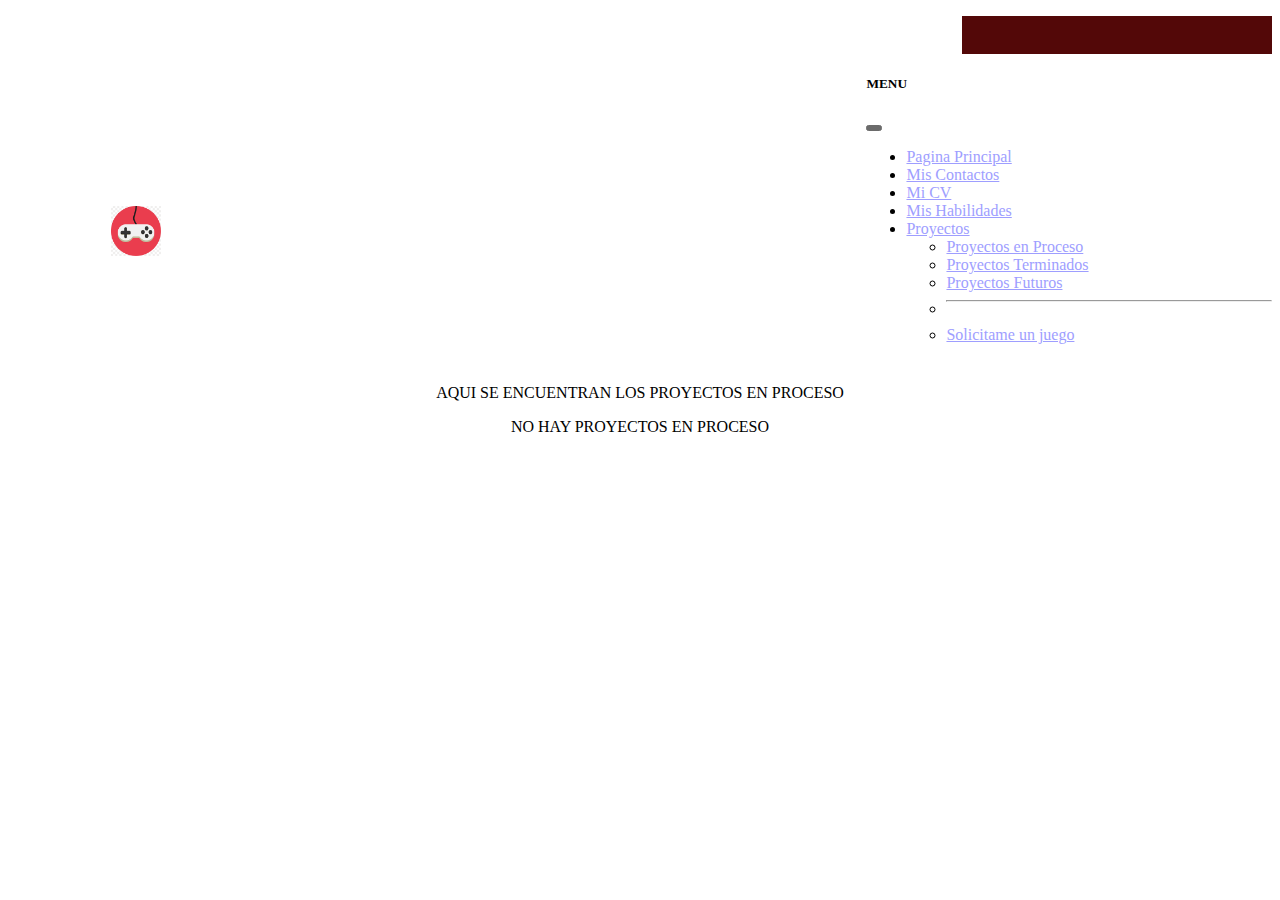
<file: EnProces.html>
<!DOCTYPE html>
<html lang="en">
  <head>
    <meta charset="UTF-8">
    <link href="https://cdn.jsdelivr.net/npm/bootstrap@5.3.0-alpha3/dist/css/bootstrap.min.css" 
    rel="stylesheet" integrity="sha384-KK94CHFLLe+nY2dmCWGMq91rCGa5gtU4mk92HdvYe+M/SXH301p5ILy+dN9+nJOZ"
     crossorigin="anonymous">
        <script src="https://cdn.jsdelivr.net/npm/bootstrap@5.3.0-alpha3/dist/js/bootstrap.bundle.min.js" 
        integrity="sha384-ENjdO4Dr2bkBIFxQpeoTz1HIcje39Wm4jDKdf19U8gI4ddQ3GYNS7NTKfAdVQSZe"
         crossorigin="anonymous"></script>
    <meta http-equiv="X-UA-Compatible" content="IE=edge">
    <meta name="viewport" content="width=device-width, initial-scale=1.0">  
    <link rel="stylesheet" href="Estilos.css">  
    <title>Garcia Gaggero Alex Maximo</title>
  </head>
  <body data-bs-theme="dark">
    <nav class="navbar bg-body-tertiary fixed-top" data-bs-theme="dark">      
      <center class = "align-items-lg-center">            
        <div class="container-fluid">
          <div class="container">
            <a class="navbar-brand" href="#">
              <img src="./Images/LogoVJ3.png"alt="50" width="50"class="d-inline-block align-text-top"> 
              <h4 class="card-title">Garcia Gaggero Alex Maximo</h4>                       
            </a>
          </div>
        </div>
      </center>  
      <div>
        <a class="navbar-brand align-items-xxl-end" href="index.html">Opciones</a>
          <button class="navbar-toggler" type="button"
            data-bs-toggle="offcanvas" data-bs-target="#offcanvasNavbar"
            aria-controls="offcanvasNavbar" aria-label="Toggle navigation">
            <span class="navbar-toggler-icon"></span>
          </button>
        <div class="offcanvas offcanvas-end" tabindex="-1" id="offcanvasNavbar" 
          aria-labelledby="offcanvasNavbarLabel">
          <div class="offcanvas-header">
            <h5 class="offcanvas-title" id="offcanvasNavbarLabel">MENU</h5>
            <button type="button" class="btn-close" data-bs-dismiss="offcanvas" aria-label="Close">
            </button>
              </div>
                <div class="offcanvas-body">
                  <ul class="navbar-nav justify-content-end flex-grow-1 pe-3">  
                    <li class="nav-item">
                      <a class="nav-link" href="index.html">Pagina Principal</a>
                    </li>
                    <li class="nav-item">
                      <a class="nav-link active" aria-current="page" href="#">Mis Contactos</a>
                    </li>
                    <li class="nav-item">
                      <a class="nav-link" href="./CVs/Cv0.0.2.pdf">Mi CV</a>
                    </li>
                    <li class="nav-item">
                      <a class="nav-link" href="Habilidades.html">Mis Habilidades</a>
                    </li>
                    <li class="nav-item dropdown">
                      <a class="nav-link dropdown-toggle" href="#" 
                      role="button" data-bs-toggle="dropdown" aria-expanded="false">Proyectos</a>
                      <ul class="dropdown-menu">
                        <li>
                          <a class="dropdown-item" href="EnProces.html">Proyectos en Proceso</a>
                        </li>
                        <li>
                            <a class="dropdown-item" href="Terminados.html">Proyectos Terminados</a>
                        </li>
                        <li>
                            <a class="dropdown-item" href="Futuros.html">Proyectos Futuros</a>
                        </li>
                        <li>
                          <hr class="dropdown-divider">
                        </li>                        
                        <li>
                            <a class="dropdown-item" href="FormSolid.html">Solicitame un juego</a>
                        </li>
                      </ul>
                    </li>
                  </ul>                  
                </div>
              </div>  
            </div>          
          </div>
        </div>
      </div>
    </nav>         
    <center class = "align-items-lg-center">
      <p class="card-text"> AQUI SE ENCUENTRAN LOS PROYECTOS EN PROCESO</p>      
      <p class="card-text"> NO HAY PROYECTOS EN PROCESO</p>      
    </center>        
  </body>    
</html>
</file>
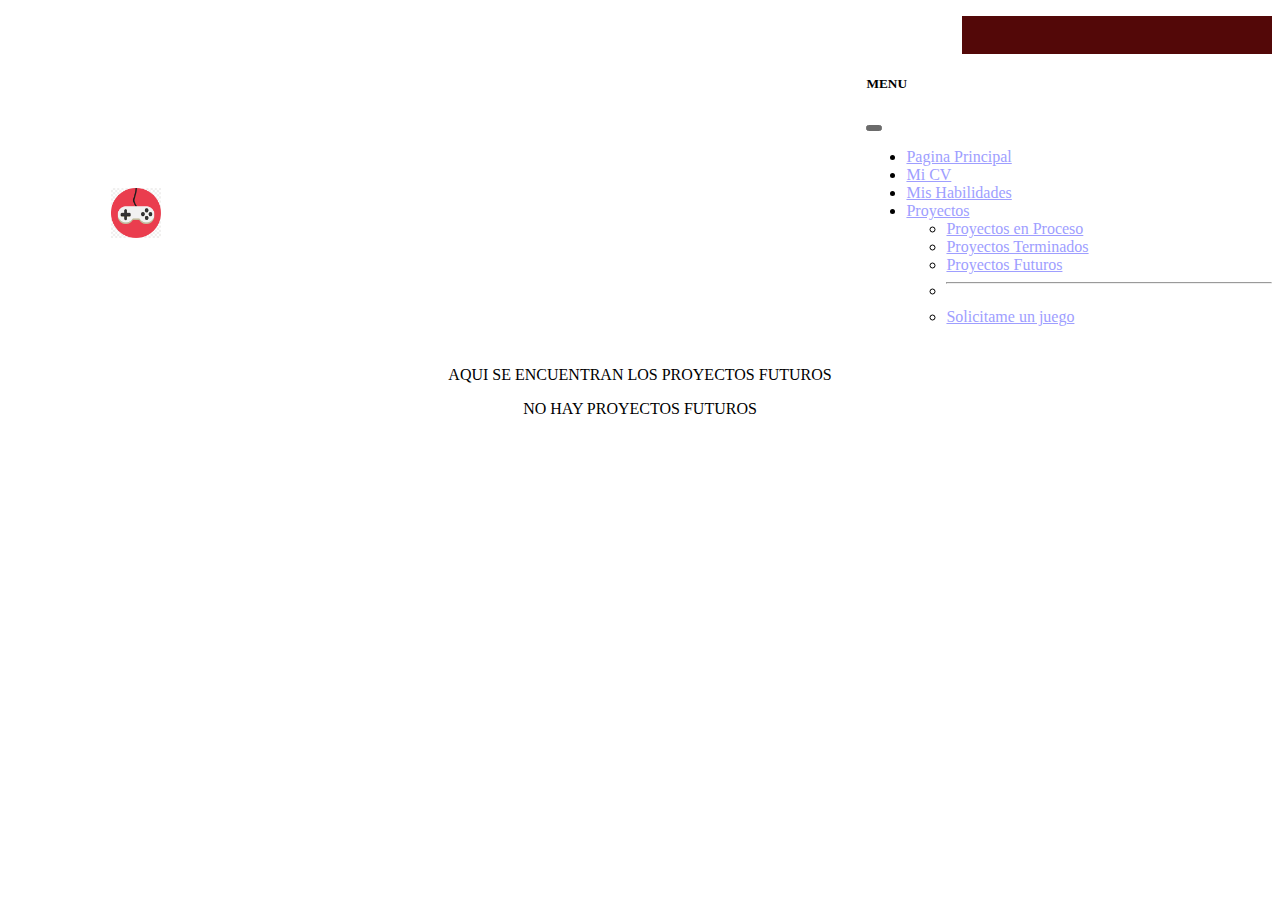
<file: Futuros.html>
<!DOCTYPE html>
<html lang="en">
  <head>
    <meta charset="UTF-8">
    <link href="https://cdn.jsdelivr.net/npm/bootstrap@5.3.0-alpha3/dist/css/bootstrap.min.css" 
    rel="stylesheet" integrity="sha384-KK94CHFLLe+nY2dmCWGMq91rCGa5gtU4mk92HdvYe+M/SXH301p5ILy+dN9+nJOZ"
    crossorigin="anonymous">
    <script src="https://cdn.jsdelivr.net/npm/bootstrap@5.3.0-alpha3/dist/js/bootstrap.bundle.min.js" 
    integrity="sha384-ENjdO4Dr2bkBIFxQpeoTz1HIcje39Wm4jDKdf19U8gI4ddQ3GYNS7NTKfAdVQSZe"
    crossorigin="anonymous">
    </script>
    <meta http-equiv="X-UA-Compatible" content="IE=edge">
    <meta name="viewport" content="width=device-width, initial-scale=1.0">    
    <link rel="stylesheet" href="Estilos.css">
    <title>Garcia Gaggero Alex Maximo</title>
  </head>
    <body data-bs-theme="dark">
      <nav class="navbar bg-body-tertiary fixed-top" data-bs-theme="dark">      
        <center class = "align-items-lg-center">            
          <div class="container-fluid">
            <div class="container">
              <a class="navbar-brand" href="#">
                <img src="./Images/LogoVJ3.png"alt="50" width="50"class="d-inline-block align-text-top"> 
                <h4 class="card-title">Garcia Gaggero Alex Maximo</h4>                       
              </a>
            </div>
          </div>
        </center>  
        <div>
          <a class="navbar-brand align-items-xxl-end" href="index.html">Opciones</a>
            <button class="navbar-toggler" type="button"
              data-bs-toggle="offcanvas" data-bs-target="#offcanvasNavbar"
              aria-controls="offcanvasNavbar" aria-label="Toggle navigation">
              <span class="navbar-toggler-icon"></span>
            </button>
          <div class="offcanvas offcanvas-end" tabindex="-1" id="offcanvasNavbar" 
            aria-labelledby="offcanvasNavbarLabel">
            <div class="offcanvas-header">
              <h5 class="offcanvas-title" id="offcanvasNavbarLabel">MENU</h5>
              <button type="button" class="btn-close" data-bs-dismiss="offcanvas" aria-label="Close">
              </button>
                </div>
                  <div class="offcanvas-body">
                    <ul class="navbar-nav justify-content-end flex-grow-1 pe-3">  
                      <li class="nav-item">
                        <a class="nav-link" href="index.html">Pagina Principal</a>
                      </li>                  
                      <li class="nav-item">
                        <a class="nav-link" href="./CVs/Cv0.0.2.pdf">Mi CV</a>
                      </li>
                      <li class="nav-item">
                        <a class="nav-link" href="Habilidades.html">Mis Habilidades</a>
                      </li>
                      <li class="nav-item dropdown">
                        <a class="nav-link dropdown-toggle" href="#" 
                        role="button" data-bs-toggle="dropdown" aria-expanded="false">Proyectos</a>
                        <ul class="dropdown-menu">
                          <li>
                            <a class="dropdown-item" href="EnProces.html">Proyectos en Proceso</a>
                          </li>
                          <li>
                              <a class="dropdown-item" href="Terminados.html">Proyectos Terminados</a>
                          </li>
                          <li>
                              <a class="dropdown-item" href="Futuros.html">Proyectos Futuros</a>
                          </li>
                          <li>
                            <hr class="dropdown-divider">
                          </li>                        
                          <li>
                              <a class="dropdown-item" href="FormSolid.html">Solicitame un juego</a>
                          </li>
                        </ul>
                      </li>
                    </ul>                    
                  </div>
                </div>
              </div>              
            </div>
          </div>
        </div>
      </nav>
      <center class = "align-items-lg-center">
        <p class="card-text"> AQUI SE ENCUENTRAN LOS PROYECTOS FUTUROS</p>      
        <p class="card-text"> NO HAY PROYECTOS FUTUROS</p>      
      </center> 
  </body>    
</html>
</file>
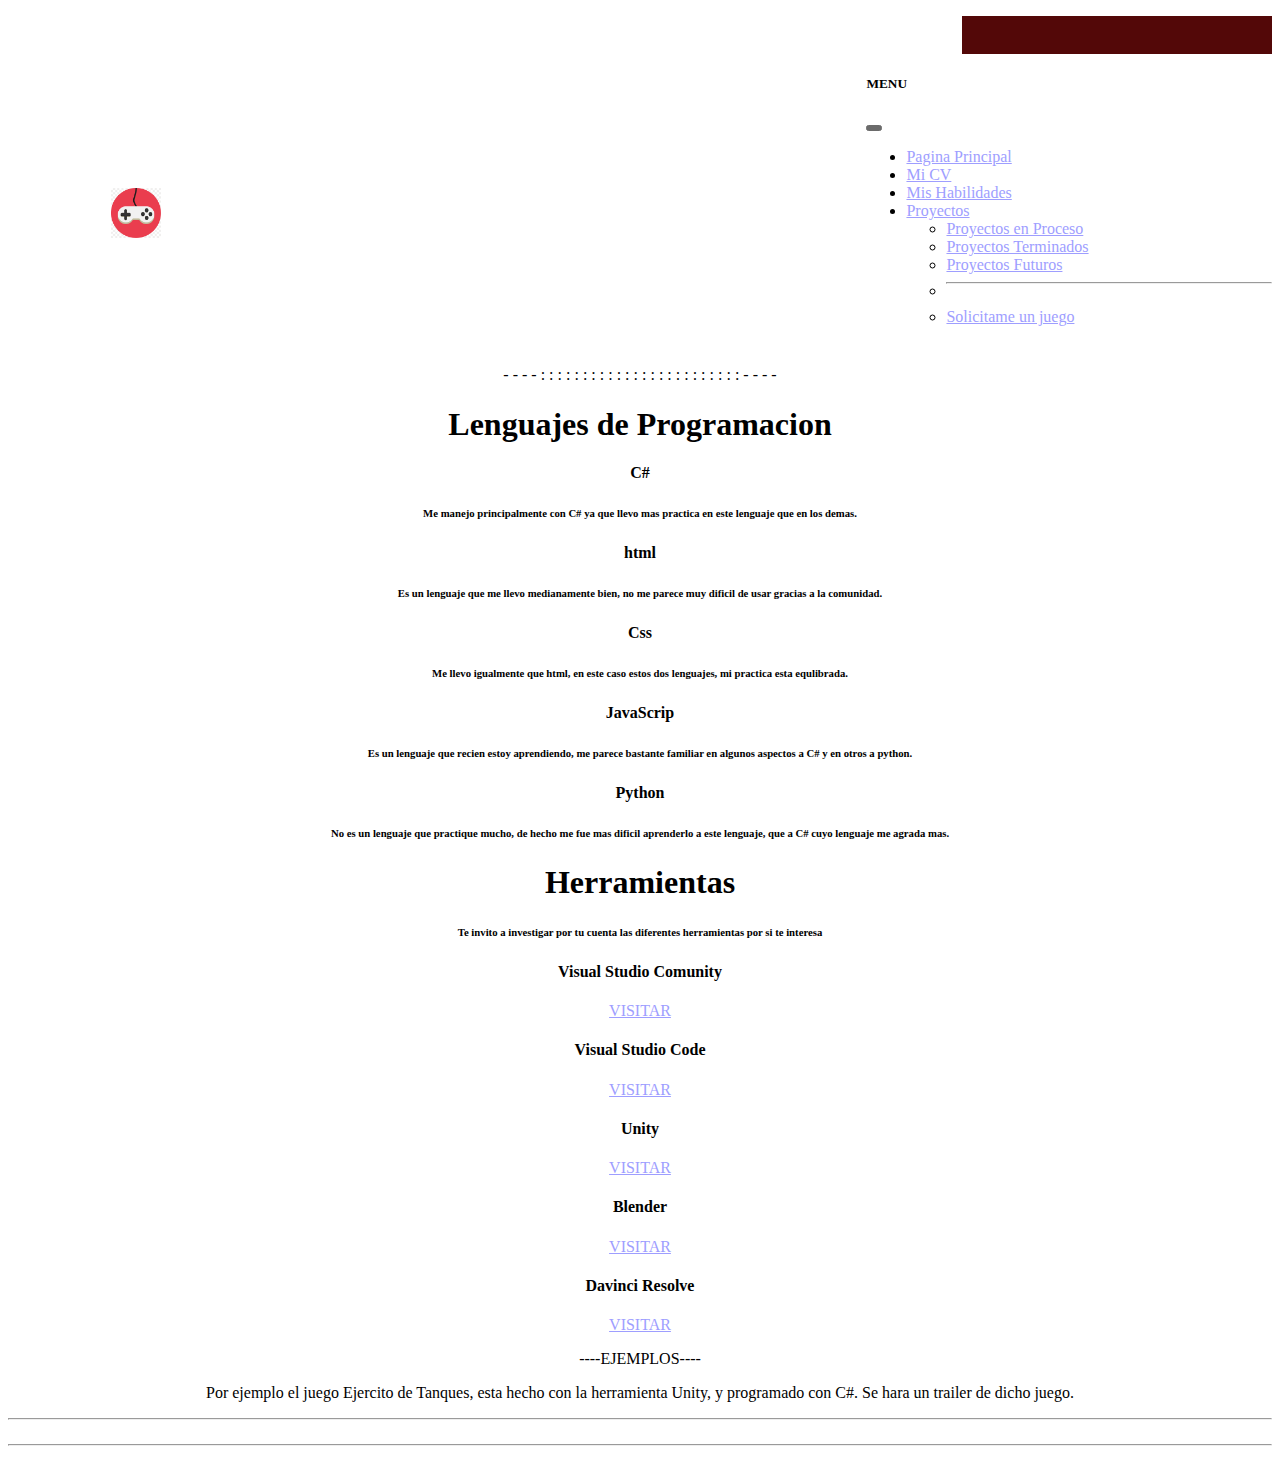
<file: Habilidades.html>
<!DOCTYPE html>
<html lang="en-us">
  <head>
    <meta charset="UTF-8">
      <link href="https://cdn.jsdelivr.net/npm/bootstrap@5.3.0-alpha3/dist/css/bootstrap.min.css" 
      rel="stylesheet" integrity="sha384-KK94CHFLLe+nY2dmCWGMq91rCGa5gtU4mk92HdvYe+M/SXH301p5ILy+dN9+nJOZ"
       crossorigin="anonymous">
          <script src="https://cdn.jsdelivr.net/npm/bootstrap@5.3.0-alpha3/dist/js/bootstrap.bundle.min.js" 
          integrity="sha384-ENjdO4Dr2bkBIFxQpeoTz1HIcje39Wm4jDKdf19U8gI4ddQ3GYNS7NTKfAdVQSZe"
           crossorigin="anonymous"></script>
      <meta http-equiv="X-UA-Compatible" content="IE=edge">
      <meta name="viewport" content="width=device-width, initial-scale=1.0"> 
      <link rel="stylesheet" href="Estilos.css">
      <title>Garcia Gaggero Alex Maximo</title>
  </head>
  <body data-bs-theme="dark">
    <nav class="navbar bg-body-tertiary fixed-top" data-bs-theme="dark">      
      <center class = "align-items-lg-center">            
        <div class="container-fluid">
          <div class="container">
            <a class="navbar-brand" href="#">
              <img src="./Images/LogoVJ3.png"alt="50" width="50"class="d-inline-block align-text-top"> 
              <h4 class="card-title">Garcia Gaggero Alex Maximo</h4>                       
            </a>
          </div>
        </div>
      </center>              
      <div>
        <a class="navbar-brand align-items-end" href="index.html">Opciones</a>
          <button class="navbar-toggler align-items-end" type="button"
            data-bs-toggle="offcanvas" data-bs-target="#offcanvasNavbar"
            aria-controls="offcanvasNavbar" aria-label="Toggle navigation">
            <span class="navbar-toggler-icon"></span>
          </button>
        <div class="offcanvas offcanvas-end" tabindex="-1" id="offcanvasNavbar" 
          aria-labelledby="offcanvasNavbarLabel">
          <div class="offcanvas-header">
            <h5 class="offcanvas-title" id="offcanvasNavbarLabel">MENU</h5>
            <button type="button" class="btn-close" data-bs-dismiss="offcanvas" aria-label="Close">
            </button>
              </div>
                <div class="offcanvas-body">
                  <ul class="navbar-nav justify-content-end flex-grow-1 pe-3">  
                    <li class="nav-item">
                      <a class="nav-link" href="index.html">Pagina Principal</a>
                    </li>                  
                    <li class="nav-item">
                      <a class="nav-link" href="./CVs/Cv0.0.2.pdf" target="_blank">Mi CV</a>
                    </li>
                    <li class="nav-item">
                      <a class="nav-link" href="#">Mis Habilidades</a>
                    </li>
                    <li class="nav-item dropdown">
                      <a class="nav-link dropdown-toggle" href="#" 
                      role="button" data-bs-toggle="dropdown" aria-expanded="false">Proyectos</a>
                      <ul class="dropdown-menu">
                        <li>
                          <a class="dropdown-item" href="EnProces.html">Proyectos en Proceso</a>
                        </li>
                        <li>
                            <a class="dropdown-item" href="Terminados.html">Proyectos Terminados</a>
                        </li>
                        <li>
                            <a class="dropdown-item" href="Futuros.html">Proyectos Futuros</a>
                        </li>
                        <li>
                          <hr class="dropdown-divider">
                        </li>                        
                        <li>
                            <a class="dropdown-item" href="FormSolid.html">Solicitame un juego</a>
                        </li>
                      </ul>
                    </li>
                  </ul>                  
                </div>
              </div> 
            </div>         
          </div>
        </div>
      </div>
    </nav>                                                              
    <center class = "align-items-lg-center">      
      <p class="card-title">- - - - : : : : : : : : : : : : : : : : : : : : : : : : - - - -</p>
      <h1 class="card-title">Lenguajes de Programacion</h1>
      <h4 class="card-text">C#</h4>
      <h6 class="card-text">Me manejo principalmente con C# ya que llevo mas practica
         en este lenguaje que en los demas.</h6>
      <h4 class="card-text">html</h4>
      <h6 class="card-text">Es un lenguaje que me llevo medianamente bien, no me parece muy dificil de 
        usar gracias a la comunidad.</h6>
      <h4 class="card-text">Css</h4>
      <h6 class="card-text"> Me llevo igualmente que html, en este caso estos dos lenguajes, 
        mi practica esta equlibrada.</h6>
      <h4 class="card-text">JavaScrip</h4>
      <h6 class="card-text">Es un lenguaje que recien estoy aprendiendo, me parece bastante familiar en 
        algunos aspectos a C# y en otros a python.</h6>
      <h4 class="card-text">Python</h4>
      <h6 class="card-text">No es un lenguaje que practique mucho, de hecho me fue mas dificil aprenderlo
        a este lenguaje, que a C# cuyo lenguaje me agrada mas.</h6>
      <h1 class="card-title">Herramientas</h1>
      <h6 class="card-text">Te invito a investigar por tu cuenta las diferentes herramientas por si te interesa</h3>

      <h4 class="card-text">Visual Studio Comunity</h4>   
      <div class="card-body">
        <a href="https://visualstudio.microsoft.com/es/vs/community/" 
        class="btn btn-primary" target="_blank">VISITAR</a>
      </div>       

      <h4 class="card-text">Visual Studio Code</h4>
      <div class="card-body">
        <a href="https://code.visualstudio.com/" class="btn btn-primary" target="_blank">VISITAR</a>
      </div>      

      <h4 class="card-text">Unity</h4>
      <div class="card-body">
        <a href="https://unity.com/es" class="btn btn-primary" target="_blank">VISITAR</a>
      </div>    

      <h4 class="card-text">Blender</h4>
      <div class="card-body">                        
        <a href="https://www.blender.org/download/" class="btn btn-primary" target="_blank">VISITAR</a>
      </div>  

      <h4 class="card-text">Davinci Resolve</h4>
      <div class="card-body">
        <a href="https://www.blackmagicdesign.com/products/davinciresolve/studio" 
        class="btn btn-primary" target="_blank">VISITAR</a>
      </div>   
      <p class="card-text">----EJEMPLOS----</p> 
      <p class="card-text">Por ejemplo el juego Ejercito de Tanques, esta hecho con la herramienta Unity,
         y programado con C#. Se hara un trailer de dicho juego.</p>
    </center>  
    <li>
      <hr class="dropdown-divider">
    </li>  
    <li>
      <hr class="dropdown-divider">
    </li>         
  </body>
</html>
</file>
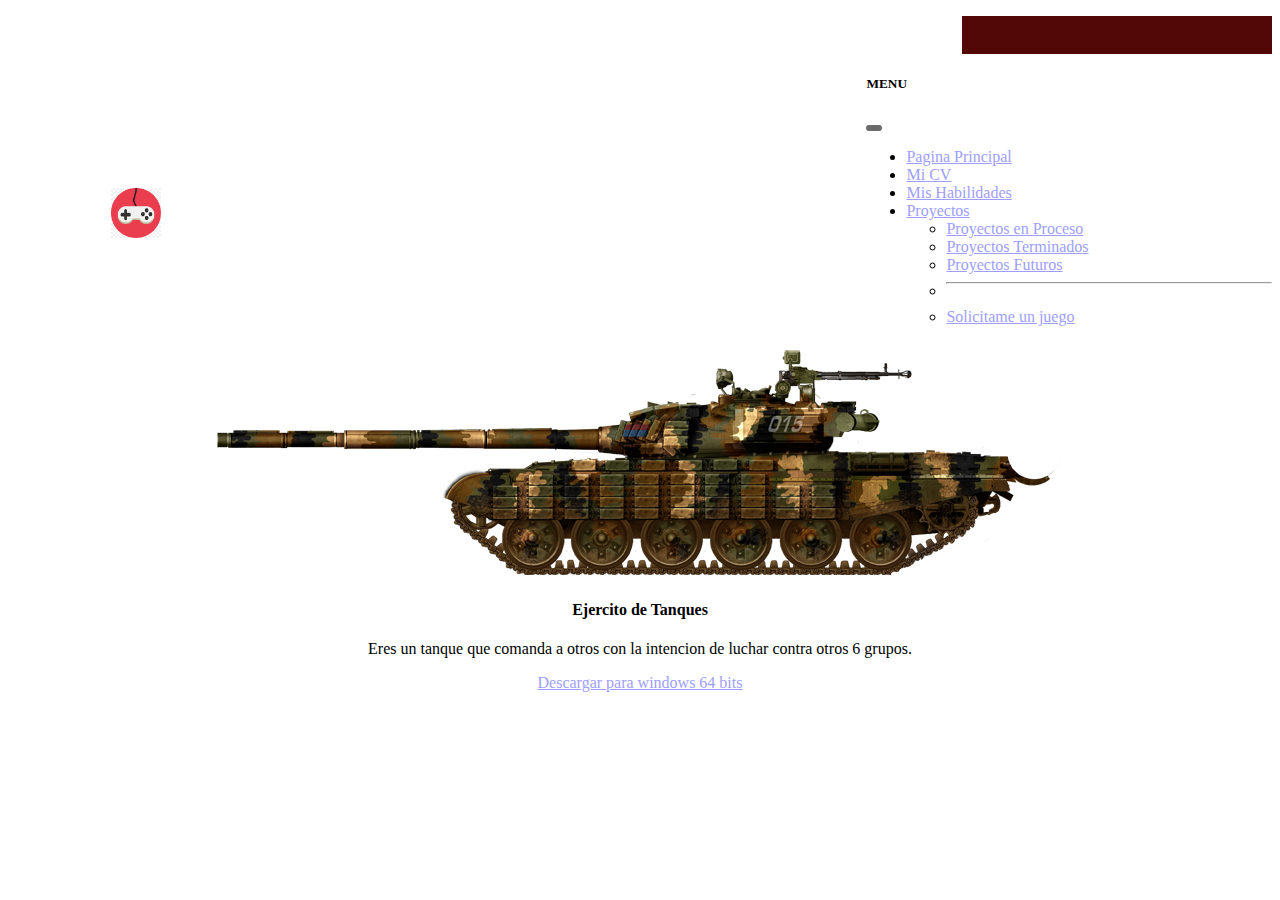
<file: Terminados.html>
<!DOCTYPE html>
<html lang="en">
  <head>
    <meta charset="UTF-8">
    <link href="https://cdn.jsdelivr.net/npm/bootstrap@5.3.0-alpha3/dist/css/bootstrap.min.css" 
    rel="stylesheet" integrity="sha384-KK94CHFLLe+nY2dmCWGMq91rCGa5gtU4mk92HdvYe+M/SXH301p5ILy+dN9+nJOZ"
    crossorigin="anonymous">
    <script src="https://cdn.jsdelivr.net/npm/bootstrap@5.3.0-alpha3/dist/js/bootstrap.bundle.min.js" 
    integrity="sha384-ENjdO4Dr2bkBIFxQpeoTz1HIcje39Wm4jDKdf19U8gI4ddQ3GYNS7NTKfAdVQSZe"
    crossorigin="anonymous"></script>
    <meta http-equiv="X-UA-Compatible" content="IE=edge">
    <meta name="viewport" content="width=device-width, initial-scale=1.0">
    <link rel="stylesheet" href="Estilos.css">    
    <title>Garcia Gaggero Alex Maximo</title>
  </head>
  <body data-bs-theme="dark">
    <nav class="navbar bg-body-tertiary fixed-top" data-bs-theme="dark">      
      <center class = "align-items-lg-center">            
        <div class="container-fluid">
          <div class="container">
            <a class="navbar-brand" href="#">
              <img src="./Images/LogoVJ3.png"alt="50" width="50"class="d-inline-block align-text-top"> 
              <h4 class="card-title">Garcia Gaggero Alex Maximo</h4>                       
            </a>
          </div>
        </div>
      </center>  
      <div>
        <a class="navbar-brand align-items-xxl-end" href="index.html">Opciones</a>
          <button class="navbar-toggler" type="button"
            data-bs-toggle="offcanvas" data-bs-target="#offcanvasNavbar"
            aria-controls="offcanvasNavbar" aria-label="Toggle navigation">
            <span class="navbar-toggler-icon"></span>
          </button>
        <div class="offcanvas offcanvas-end" tabindex="-1" id="offcanvasNavbar" 
          aria-labelledby="offcanvasNavbarLabel">
          <div class="offcanvas-header">
            <h5 class="offcanvas-title" id="offcanvasNavbarLabel">MENU</h5>
            <button type="button" class="btn-close" data-bs-dismiss="offcanvas" aria-label="Close">
            </button>
              </div>
                <div class="offcanvas-body">
                  <ul class="navbar-nav justify-content-end flex-grow-1 pe-3">  
                    <li class="nav-item">
                      <a class="nav-link" href="index.html">Pagina Principal</a>
                    </li>                 
                    <li class="nav-item">
                      <a class="nav-link" href="./CVs/Cv0.0.2.pdf">Mi CV</a>
                    </li>
                    <li class="nav-item">
                      <a class="nav-link" href="Habilidades.html">Mis Habilidades</a>
                    </li>
                    <li class="nav-item dropdown">
                      <a class="nav-link dropdown-toggle" href="#" 
                      role="button" data-bs-toggle="dropdown" aria-expanded="false">Proyectos</a>
                      <ul class="dropdown-menu">
                        <li>
                          <a class="dropdown-item" href="EnProces.html">Proyectos en Proceso</a>
                        </li>
                        <li>
                            <a class="dropdown-item" href="Terminados.html">Proyectos Terminados</a>
                        </li>
                        <li>
                            <a class="dropdown-item" href="Futuros.html">Proyectos Futuros</a>
                        </li>
                        <li>
                          <hr class="dropdown-divider">
                        </li>                        
                        <li>
                            <a class="dropdown-item" href="FormSolid.html">Solicitame un juego</a>
                        </li>
                      </ul>
                    </li>
                  </ul>                  
                </div>
              </div>            
          </div>
        </div>
      </div>
    </nav>      
    <center class = "align-items-lg-center">
      <section class = "img-fluid">
        <div class="card">
          <img src="./Images/Tanque1.png" class="card-img-top" alt="...">                        
          <div class="card-body">
            <h4 class="card-title">Ejercito de Tanques</h4>
            <p class="card-text">Eres un tanque que comanda a otros con la intencion de luchar contra otros 6 grupos.</p>              
            <a href="./Juegos/TP2 Garcia Alex.rar" class="btn btn-primary">Descargar para windows 64 bits</a>            
          </div>
        </div>                       
      </section>
    </center>        
  </body>    
</html>
</file>
<file: Estilos.css>
[data-bs-theme=dark] {
    color-scheme: dark;
    --bs-body-color: #ffffff;
    --bs-body-color-rgb: #530808;
    --bs-body-bg: #530808;
    --bs-body-bg-rgb: #530808;
    --bs-emphasis-color: #530808;
    --bs-emphasis-color-rgb: #530808;
    --bs-secondary-color: #530808;
    --bs-secondary-color-rgb: 173,181,189;
    --bs-secondary-bg: #530808;
    --bs-secondary-bg-rgb: #530808;
    --bs-tertiary-color: #530808;
    --bs-tertiary-color-rgb: #530808;
    --bs-tertiary-bg: #530808;
    --bs-tertiary-bg-rgb: 43,48,53;
    --bs-primary-text-emphasis: #530808;
    --bs-secondary-text-emphasis: #530808;
    --bs-success-text-emphasis: #530808;
    --bs-info-text-emphasis: #530808;
    --bs-warning-text-emphasis: #530808;
    --bs-danger-text-emphasis: #530808;
    --bs-light-text-emphasis: #530808;
    --bs-dark-text-emphasis: #530808;
    --bs-primary-bg-subtle: #530808;
    --bs-secondary-bg-subtle: #530808;
    --bs-success-bg-subtle: #530808;
    --bs-info-bg-subtle: #530808;
    --bs-warning-bg-subtle: #530808;
    --bs-danger-bg-subtle: #530808;
    --bs-light-bg-subtle: #530808;
    --bs-dark-bg-subtle: #530808;
    --bs-primary-border-subtle: #530808;
    --bs-secondary-border-subtle: #530808;
    --bs-success-border-subtle: #530808;
    --bs-info-border-subtle: #530808;
    --bs-warning-border-subtle: #530808;
    --bs-danger-border-subtle: #530808;
    --bs-light-border-subtle: #530808;
    --bs-dark-border-subtle: #530808;
    --bs-link-color: #530808;
    --bs-link-hover-color: #530808;
    --bs-link-color-rgb: #530808;
    --bs-link-hover-color-rgb: #530808;
    --bs-code-color: #530808;
    --bs-border-color: #530808;
    --bs-border-color-translucent: #530808;
    --bs-form-valid-color: #530808;
    --bs-form-valid-border-color: #530808;
    --bs-form-invalid-color: #530808;
    --bs-form-invalid-border-color: #530808;
}


.navbar {
    --bs-navbar-padding-x: 0;
    --bs-navbar-padding-y: 0.5rem;    
    --bs-navbar-color: #ffffff;
    --bs-navbar-hover-color: rgba(var(--bs-emphasis-color-rgb), 0.8);
    --bs-navbar-disabled-color: rgba(var(--bs-emphasis-color-rgb), 0.3);
    --bs-navbar-active-color: rgba(var(--bs-emphasis-color-rgb), 1);
    --bs-navbar-brand-padding-y: 0.3125rem;
    --bs-navbar-brand-margin-end: 1rem;
    --bs-navbar-brand-font-size: 1.25rem;
    --bs-navbar-brand-color: rgba(var(--bs-emphasis-color-rgb), 1);
    --bs-navbar-brand-hover-color: rgba(var(--bs-emphasis-color-rgb), 1);
    --bs-navbar-nav-link-padding-x: 0.5rem;
    --bs-navbar-toggler-padding-y: 0.25rem;
    --bs-navbar-toggler-padding-x: 8.75rem;
    --bs-navbar-toggler-font-size: 1.25rem;
    --bs-navbar-toggler-icon-bg: url(data:image/svg+xml,%3csvg xmlns='http://www.w3.org/2000/svg' viewBox='0 0 30 30'%3e%3cpath stroke='rgba%2833, 37, 41, 0.75%29' stroke-linecap='round' stroke-miterlimit='10' stroke-width='2' d='M4 7h22M4 15h22M4 23h22'/%3e%3c/svg%3e);
    --bs-navbar-toggler-border-color: rgba(var(--bs-emphasis-color-rgb), 0.15);
    --bs-navbar-toggler-border-radius: var(--bs-border-radius);
    --bs-navbar-toggler-focus-width: 0.25rem;
    --bs-navbar-toggler-transition: box-shadow 0.15s ease-in-out;
    position:relative;
    display: flex;
    flex-wrap: wrap;
    align-items: end;
    justify-content: space-between;
    padding: var(--bs-navbar-padding-y) var(--bs-navbar-padding-x);
}

.navbar-brand {
    padding-top: var(--bs-navbar-brand-padding-y);
    padding-bottom: var(--bs-navbar-brand-padding-y);
    margin-right: var(--bs-navbar-brand-margin-end);
    font-size: var(--bs-navbar-brand-font-size);
    color: rgb(255, 255, 255);
    text-decoration: none;
    white-space: nowrap;
}

.navbar-toggler-icon {
    display: inline-block;
    width: 1.5em;
    height: 1.5em;
    vertical-align: middle;
    background-image: var(--bs-navbar-toggler-icon-bg);
    background-repeat: no-repeat;
    background-position: center;
    background-size: 150%;
}
.navbar-toggler {
    padding: var(--bs-navbar-toggler-padding-y) var(--bs-navbar-toggler-padding-x);
    font-size: var(--bs-navbar-toggler-font-size);
    line-height: 1;
    color: var(--bs-navbar-color);
    background-color: #530808;
    border: var(--bs-border-width) solid var(--bs-navbar-toggler-border-color);
    border-radius: var(--bs-navbar-toggler-border-radius);
    transition: var(--bs-navbar-toggler-transition);
}

.btn-primary {
    --bs-btn-color: #ff0000;
    --bs-btn-bg: #353434;
    --bs-btn-border-color: #ff0000;
    --bs-btn-hover-color: #fff;
    --bs-btn-hover-bg: #ff0000;
    --bs-btn-hover-border-color: #353434;
    --bs-btn-focus-shadow-rgb: 49,132,253;
    --bs-btn-active-color: #fff;
    --bs-btn-active-bg: #353434;
    --bs-btn-active-border-color: #353434;
    --bs-btn-active-shadow: inset 0 3px 5px rgba(0, 0, 0, 0.125);
    --bs-btn-disabled-color: #fff;
    --bs-btn-disabled-bg: #353434;
    --bs-btn-disabled-border-color: #353434;
}
.form-control {
    display: block;
    width: 100%;
    padding: .375rem .75rem;
    font-size: 1rem;
    font-weight: 400;
    line-height: 1.5;
    color: var(--bs-body-color);
    background-color: #ff0000;
    background-clip: padding-box;
    border: var(--bs-border-width) solid var(--bs-border-color);
    -webkit-appearance: none;
    -moz-appearance: none;
    appearance: none;
    border-radius: var(--bs-border-radius);
    transition: border-color .15s ease-in-out,box-shadow .15s ease-in-out;
}
.form-control {
    display: block;
    width: 50%;
    padding: .375rem .75rem;
    font-size: 1rem;
    font-weight: 400;
    line-height: 1.5;
    color: var(--bs-body-color);
    background-color: #ff0000;
    background-clip: padding-box;
    border: var(--bs-border-width) solid var(--bs-border-color);
    -webkit-appearance: none;
    -moz-appearance: none;
    appearance: none;
    border-radius: var(--bs-border-radius);
    transition: border-color .15s ease-in-out,box-shadow .15s ease-in-out;
}
.form-select {
    --bs-form-select-bg-img: url(data:image/svg+xml,%3csvg xmlns='http://www.w3.org/2000/svg' viewBox='0 0 16 16'%3e%3cpath fill='none' stroke='%23343a40' stroke-linecap='round' stroke-linejoin='round' stroke-width='2' d='m2 5 6 6 6-6'/%3e%3c/svg%3e);
    display: block;
    width: 50%;
    padding: .375rem 2.25rem .375rem .75rem;
    font-size: 1rem;
    font-weight: 400;
    line-height: 1.5;
    color: var(--bs-body-color);
    background-color: var(--bs-body-bg);
    background-image: var(--bs-form-select-bg-img),var(--bs-form-select-bg-icon,none);
    background-repeat: no-repeat;
    background-position: right .75rem center;
    background-size: 16px 12px;
    border: var(--bs-border-width) solid var(--bs-border-color);
    border-radius: var(--bs-border-radius);
    transition: border-color .15s ease-in-out,box-shadow .15s ease-in-out;
    -webkit-appearance: none;
    -moz-appearance: none;
    appearance: none;
}

.img-fluid {
    max-width: 70%;
    height: auto;
}
</file>
